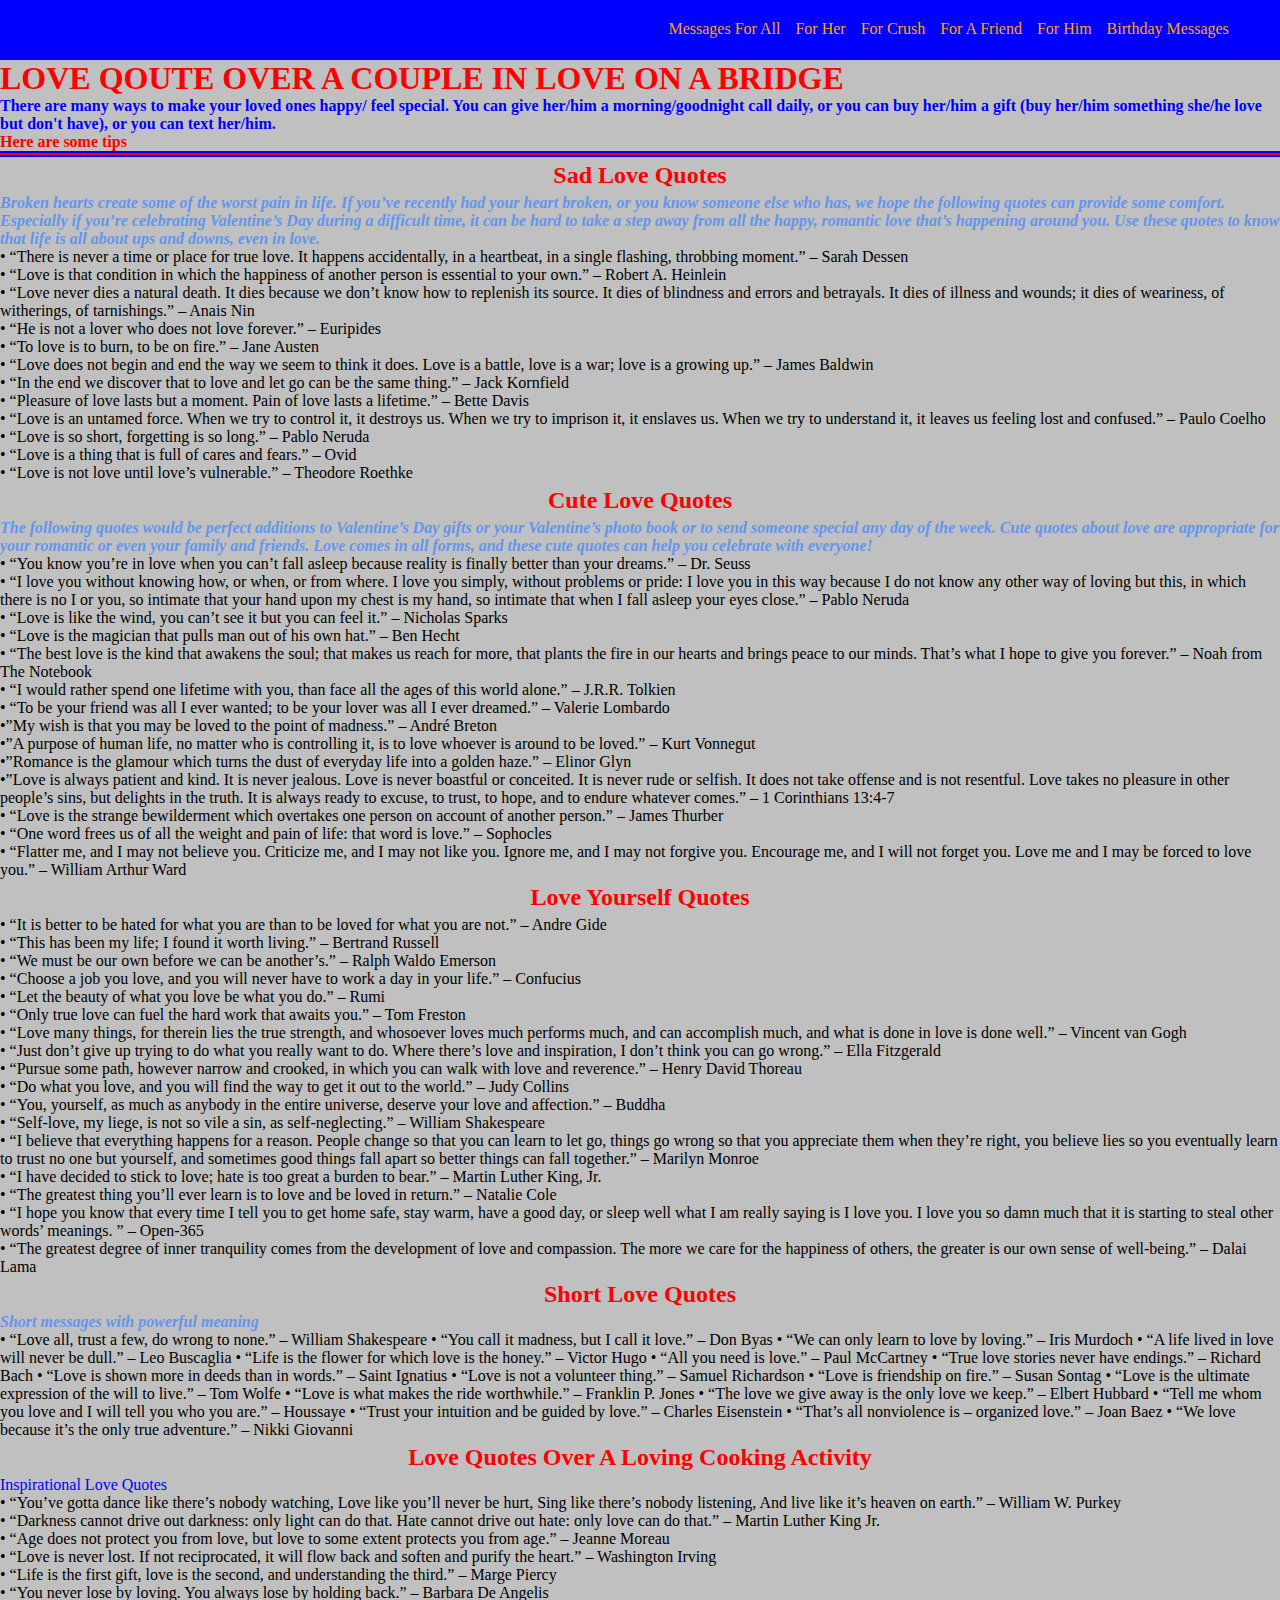
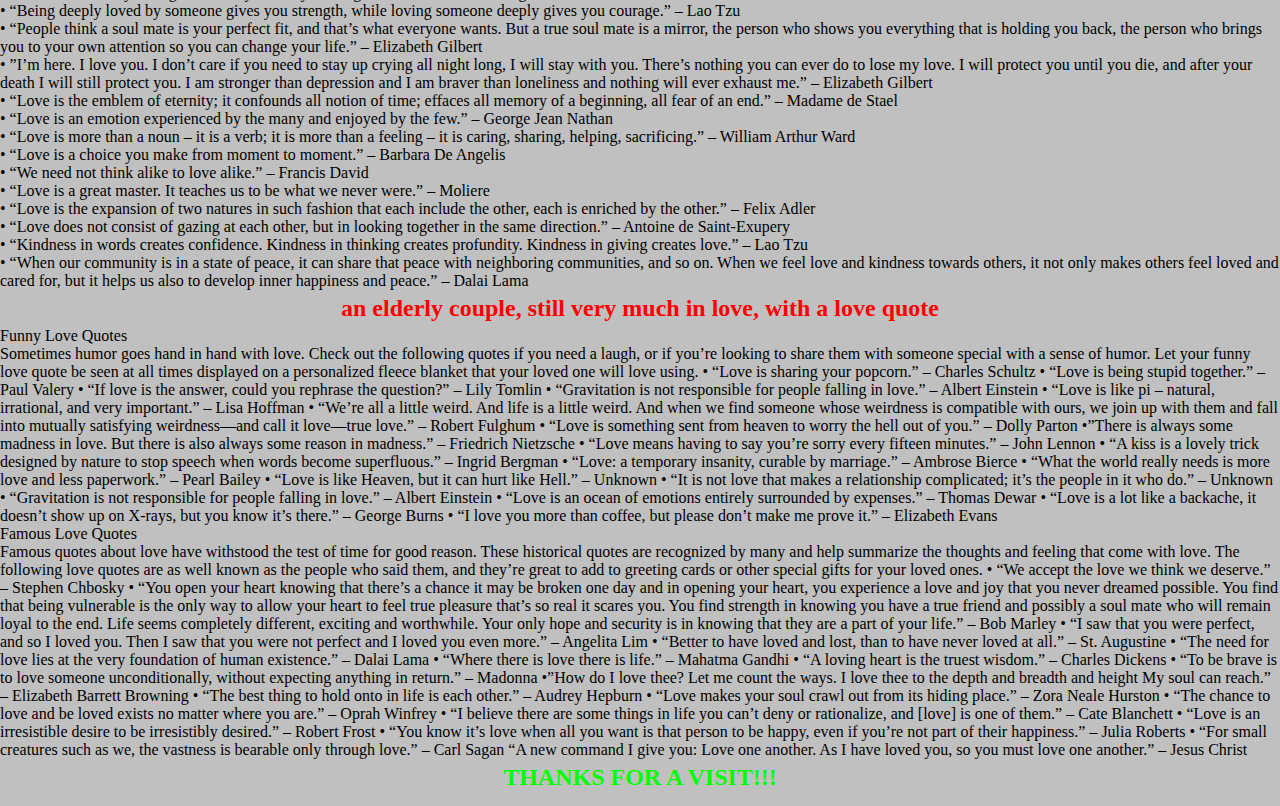
<file: index.html>
<!DOCTYPE html>
<!-- saved from url=(0042)file:///C:/xampp/htdocs/LoveWeb/index.html -->
<html><head><meta http-equiv="Content-Type" content="text/html; charset=UTF-8">
		
		<title>Love messages</title>
		<link rel="stylesheet" href="./index_files/style.css">  
	</head>

	<body bgcolor="silver">
		  
		<div class="main"><nav><ul>
            <li><a href="#">Birthday Messages</a></li>
            <li><a href="#">For Him</a></li>
			<li><a href="#l">For A Friend</a></li>
            <li><a href="#">For Crush</a></li>
            <li><a href="#">For Her</a></li>
			<li><a href="#">Messages For All</a></li>
        </ul></nav>
		<h1 style="color: red">LOVE QOUTE OVER A COUPLE IN LOVE ON A BRIDGE</h1>
								
	<p style="color: blue"><b>There are many ways to make your loved ones happy/ feel special. You can give her/him a morning/goodnight call daily, or you can buy her/him a gift (buy her/him something she/he love but don't have), or you can text her/him.</b></p>	
<p style="color: red"><b>Here are some tips</b></p>		

		<hr color="blue">
		<hr color="red">
		<hr color="blue">
<ul>
<li><h2 style="color: red">Sad Love Quotes</h2>
<p style="color: blue"><b><i>Broken hearts create some of the worst pain in life. If you’ve recently had your heart broken, or you know someone else who has, we hope the following quotes can provide some comfort. Especially if you’re celebrating Valentine’s Day during a difficult time, it can be hard to take a step away from all the happy, romantic love that’s happening around you. Use these quotes to know that life is all about ups and downs, even in love.</i></b></p>
</li><li>• “There is never a time or place for true love. It happens accidentally, in a heartbeat, in a single flashing, throbbing moment.” – Sarah Dessen</li>
<li>• “Love is that condition in which the happiness of another person is essential to your own.” – Robert A. Heinlein</li>
<li>• “Love never dies a natural death. It dies because we don’t know how to replenish its source. It dies of blindness and errors and betrayals. It dies of illness and wounds; it dies of weariness, of witherings, of tarnishings.” – Anais Nin</li>
<li>• “He is not a lover who does not love forever.” – Euripides</li>
<li>• “To love is to burn, to be on fire.” – Jane Austen</li>
<li>• “Love does not begin and end the way we seem to think it does. Love is a battle, love is a war; love is a growing up.” – James Baldwin</li>
<li>• “In the end we discover that to love and let go can be the same thing.” – Jack Kornfield</li>
<li>• “Pleasure of love lasts but a moment. Pain of love lasts a lifetime.” – Bette Davis</li>
<li>• “Love is an untamed force. When we try to control it, it destroys us. When we try to imprison it, it enslaves us. When we try to understand it, it leaves us feeling lost and confused.” – Paulo Coelho</li>
<li>• “Love is so short, forgetting is so long.” – Pablo Neruda</li>
<li>• “Love is a thing that is full of cares and fears.” – Ovid</li>
<li>• “Love is not love until love’s vulnerable.” – Theodore Roethke</li>

<h2 style="color: red">Cute Love Quotes</h2>
<p style="color: blue"><i><b>The following quotes would be perfect additions to Valentine’s Day gifts or your Valentine’s photo book or to send someone special any day of the week. Cute quotes about love are appropriate for your romantic or even your family and friends. Love comes in all forms, and these cute quotes can help you celebrate with everyone!</b></i></p><p>
</p><li>• “You know you’re in love when you can’t fall asleep because reality is finally better than your dreams.” – Dr. Seuss
</li><li>• “I love you without knowing how, or when, or from where. I love you simply, without problems or pride: I love you in this way because I do not know any other way of loving but this, in which there is no I or you, so intimate that your hand upon my chest is my hand, so intimate that when I fall asleep your eyes close.” – Pablo Neruda</li>
<li>• “Love is like the wind, you can’t see it but you can feel it.” – Nicholas Sparks</li>
<li>• “Love is the magician that pulls man out of his own hat.” – Ben Hecht</li>
<li>• “The best love is the kind that awakens the soul; that makes us reach for more, that plants the fire in our hearts and brings peace to our minds. That’s what I hope to give you forever.” – Noah from The Notebook</li>
<li>• “I would rather spend one lifetime with you, than face all the ages of this world alone.” – J.R.R. Tolkien</li>
<li>• “To be your friend was all I ever wanted; to be your lover was all I ever dreamed.” – Valerie Lombardo</li>
<li>•”My wish is that you may be loved to the point of madness.” – André Breton</li>
<li>•”A purpose of human life, no matter who is controlling it, is to love whoever is around to be loved.” – Kurt Vonnegut</li>
<li>•”Romance is the glamour which turns the dust of everyday life into a golden haze.” – Elinor Glyn</li>
<li>•”Love is always patient and kind. It is never jealous. Love is never boastful or conceited. It is never rude or selfish. It does not take offense and is not resentful. Love takes no pleasure in other people’s sins, but delights in the truth. It is always ready to excuse, to trust, to hope, and to endure whatever comes.” – 1 Corinthians 13:4-7</li>
<li>• “Love is the strange bewilderment which overtakes one person on account of another person.” – James Thurber</li>
<li>• “One word frees us of all the weight and pain of life: that word is love.” – Sophocles</li>
<li>• “Flatter me, and I may not believe you. Criticize me, and I may not like you. Ignore me, and I may not forgive you. Encourage me, and I will not forget you. Love me and I may be forced to love you.” – William Arthur Ward</li>

<h2 style="color: red">Love Yourself Quotes</h2>
<li>• “It is better to be hated for what you are than to be loved for what you are not.” – Andre Gide</li>
<li>• “This has been my life; I found it worth living.” – Bertrand Russell</li>
<li>• “We must be our own before we can be another’s.” – Ralph Waldo Emerson</li>
<li>• “Choose a job you love, and you will never have to work a day in your life.” – Confucius</li>
<li>• “Let the beauty of what you love be what you do.” – Rumi</li>
<li>• “Only true love can fuel the hard work that awaits you.” – Tom Freston</li>
<li>• “Love many things, for therein lies the true strength, and whosoever loves much performs much, and can accomplish much, and what is done in love is done well.” – Vincent van Gogh</li>
<li>• “Just don’t give up trying to do what you really want to do. Where there’s love and inspiration, I don’t think you can go wrong.” – Ella Fitzgerald</li>
<li>• “Pursue some path, however narrow and crooked, in which you can walk with love and reverence.” – Henry David Thoreau</li>
<li>• “Do what you love, and you will find the way to get it out to the world.” – Judy Collins</li>
<li>• “You, yourself, as much as anybody in the entire universe, deserve your love and affection.” – Buddha</li>
<li>• “Self-love, my liege, is not so vile a sin, as self-neglecting.” – William Shakespeare</li>
<li>• “I believe that everything happens for a reason. People change so that you can learn to let go, things go wrong so that you appreciate them when they’re right, you believe lies so you eventually learn to trust no one but yourself, and sometimes good things fall apart so better things can fall together.” – Marilyn Monroe</li>
<li>• “I have decided to stick to love; hate is too great a burden to bear.” – Martin Luther King, Jr.</li>
<li>• “The greatest thing you’ll ever learn is to love and be loved in return.” – Natalie Cole</li>
<li>• “I hope you know that every time I tell you to get home safe, stay warm, have a good day, or sleep well what I am really saying is I love you. I love you so damn much that it is starting to steal other words’ meanings. ” – Open-365</li>
<li>• “The greatest degree of inner tranquility comes from the development of love and compassion. The more we care for the happiness of others, the greater is our own sense of well-being.” – Dalai Lama</li>

<h2 style="color: red">Short Love Quotes</h2>
<p style="color: blue"><b><i>Short messages with powerful meaning</i></b></p>
• “Love all, trust a few, do wrong to none.” – William Shakespeare
• “You call it madness, but I call it love.” – Don Byas
• “We can only learn to love by loving.” – Iris Murdoch
• “A life lived in love will never be dull.” – Leo Buscaglia
• “Life is the flower for which love is the honey.” – Victor Hugo
• “All you need is love.” – Paul McCartney
• “True love stories never have endings.” – Richard Bach
• “Love is shown more in deeds than in words.” – Saint Ignatius
• “Love is not a volunteer thing.” – Samuel Richardson
• “Love is friendship on fire.” – Susan Sontag
• “Love is the ultimate expression of the will to live.” – Tom Wolfe
• “Love is what makes the ride worthwhile.” – Franklin P. Jones
• “The love we give away is the only love we keep.” – Elbert Hubbard
• “Tell me whom you love and I will tell you who you are.” – Houssaye
• “Trust your intuition and be guided by love.” – Charles Eisenstein
• “That’s all nonviolence is – organized love.” – Joan Baez
• “We love because it’s the only true adventure.” – Nikki Giovanni

<h2 style="color: red">Love Quotes Over A Loving Cooking Activity</h2>
<p style="color: blue">Inspirational Love Quotes</p>
<li>• “You’ve gotta dance like there’s nobody watching, Love like you’ll never be hurt, Sing like there’s nobody listening, And live like it’s heaven on earth.” – William W. Purkey
</li><li>• “Darkness cannot drive out darkness: only light can do that. Hate cannot drive out hate: only love can do that.” – Martin Luther King Jr.
</li><li>• “Age does not protect you from love, but love to some extent protects you from age.” – Jeanne Moreau
</li><li>• “Love is never lost. If not reciprocated, it will flow back and soften and purify the heart.” – Washington Irving
</li><li>• “Life is the first gift, love is the second, and understanding the third.” – Marge Piercy
</li><li>• “You never lose by loving. You always lose by holding back.” – Barbara De Angelis
</li><li>• “Being deeply loved by someone gives you strength, while loving someone deeply gives you courage.” – Lao Tzu
</li><li>• “People think a soul mate is your perfect fit, and that’s what everyone wants. But a true soul mate is a mirror, the person who shows you everything that is holding you back, the person who brings you to your own attention so you can change your life.” – Elizabeth Gilbert
</li><li>• ”I’m here. I love you. I don’t care if you need to stay up crying all night long, I will stay with you. There’s nothing you can ever do to lose my love. I will protect you until you die, and after your death I will still protect you. I am stronger than depression and I am braver than loneliness and nothing will ever exhaust me.” – Elizabeth Gilbert
</li><li>• “Love is the emblem of eternity; it confounds all notion of time; effaces all memory of a beginning, all fear of an end.” – Madame de Stael
</li><li>• “Love is an emotion experienced by the many and enjoyed by the few.” – George Jean Nathan
</li><li>• “Love is more than a noun – it is a verb; it is more than a feeling – it is caring, sharing, helping, sacrificing.” – William Arthur Ward
</li><li>• “Love is a choice you make from moment to moment.” – Barbara De Angelis
</li><li>• “We need not think alike to love alike.” – Francis David
</li><li>• “Love is a great master. It teaches us to be what we never were.” – Moliere
</li><li>• “Love is the expansion of two natures in such fashion that each include the other, each is enriched by the other.” – Felix Adler
</li><li>• “Love does not consist of gazing at each other, but in looking together in the same direction.” – Antoine de Saint-Exupery
</li><li>• “Kindness in words creates confidence. Kindness in thinking creates profundity. Kindness in giving creates love.” – Lao Tzu
</li><li>• “When our community is in a state of peace, it can share that peace with neighboring communities, and so on. When we feel love and kindness towards others, it not only makes others feel loved and cared for, but it helps us also to develop inner happiness and peace.” – Dalai Lama
<h2 style="color: red">an elderly couple, still very much in love, with a love quote</h2>

<p>Funny Love Quotes</p>
Sometimes humor goes hand in hand with love. Check out the following quotes if you need a laugh, or if you’re looking to share them with someone special with a sense of humor. Let your funny love quote be seen at all times displayed on a personalized fleece blanket that your loved one will love using.

• “Love is sharing your popcorn.” – Charles Schultz
• “Love is being stupid together.” – Paul Valery
• “If love is the answer, could you rephrase the question?” – Lily Tomlin
• “Gravitation is not responsible for people falling in love.” – Albert Einstein
• “Love is like pi – natural, irrational, and very important.” – Lisa Hoffman
• “We’re all a little weird. And life is a little weird. And when we find someone whose weirdness is compatible with ours, we join up with them and fall into mutually satisfying weirdness—and call it love—true love.” – Robert Fulghum
• “Love is something sent from heaven to worry the hell out of you.” – Dolly Parton
•”There is always some madness in love. But there is also always some reason in madness.” – Friedrich Nietzsche
• “Love means having to say you’re sorry every fifteen minutes.” – John Lennon
• “A kiss is a lovely trick designed by nature to stop speech when words become superfluous.” – Ingrid Bergman
• “Love: a temporary insanity, curable by marriage.” – Ambrose Bierce
• “What the world really needs is more love and less paperwork.” – Pearl Bailey
• “Love is like Heaven, but it can hurt like Hell.” – Unknown
• “It is not love that makes a relationship complicated; it’s the people in it who do.” – Unknown
• “Gravitation is not responsible for people falling in love.” – Albert Einstein
• “Love is an ocean of emotions entirely surrounded by expenses.” – Thomas Dewar
• “Love is a lot like a backache, it doesn’t show up on X-rays, but you know it’s there.” – George Burns
• “I love you more than coffee, but please don’t make me prove it.” – Elizabeth Evans
<p>Famous Love Quotes</p>
Famous quotes about love have withstood the test of time for good reason. These historical quotes are recognized by many and help summarize the thoughts and feeling that come with love. The following love quotes are as well known as the people who said them, and they’re great to add to greeting cards or other special gifts for your loved ones.

• “We accept the love we think we deserve.” – Stephen Chbosky
• “You open your heart knowing that there’s a chance it may be broken one day and in opening your heart, you experience a love and joy that you never dreamed possible. You find that being vulnerable is the only way to allow your heart to feel true pleasure that’s so real it scares you. You find strength in knowing you have a true friend and possibly a soul mate who will remain loyal to the end. Life seems completely different, exciting and worthwhile. Your only hope and security is in knowing that they are a part of your life.” – Bob Marley
• “I saw that you were perfect, and so I loved you. Then I saw that you were not perfect and I loved you even more.” – Angelita Lim
• “Better to have loved and lost, than to have never loved at all.” – St. Augustine
• “The need for love lies at the very foundation of human existence.” – Dalai Lama
• “Where there is love there is life.” – Mahatma Gandhi
• “A loving heart is the truest wisdom.” – Charles Dickens
• “To be brave is to love someone unconditionally, without expecting anything in return.” – Madonna
•”How do I love thee? Let me count the ways. I love thee to the depth and breadth and height My soul can reach.” – Elizabeth Barrett Browning
• “The best thing to hold onto in life is each other.” – Audrey Hepburn
• “Love makes your soul crawl out from its hiding place.” – Zora Neale Hurston
• “The chance to love and be loved exists no matter where you are.” – Oprah Winfrey
• “I believe there are some things in life you can’t deny or rationalize, and [love] is one of them.” – Cate Blanchett
• “Love is an irresistible desire to be irresistibly desired.” – Robert Frost
• “You know it’s love when all you want is that person to be happy, even if you’re not part of their happiness.” – Julia Roberts
• “For small creatures such as we, the vastness is bearable only through love.” – Carl Sagan
“A new command I give you: Love one another. As I have loved you, so you must love one another.” – Jesus Christ

<h2 style="color: lime">THANKS FOR A VISIT!!!</h2>		
		

		
  </li></ul></div></body></html>
</file>
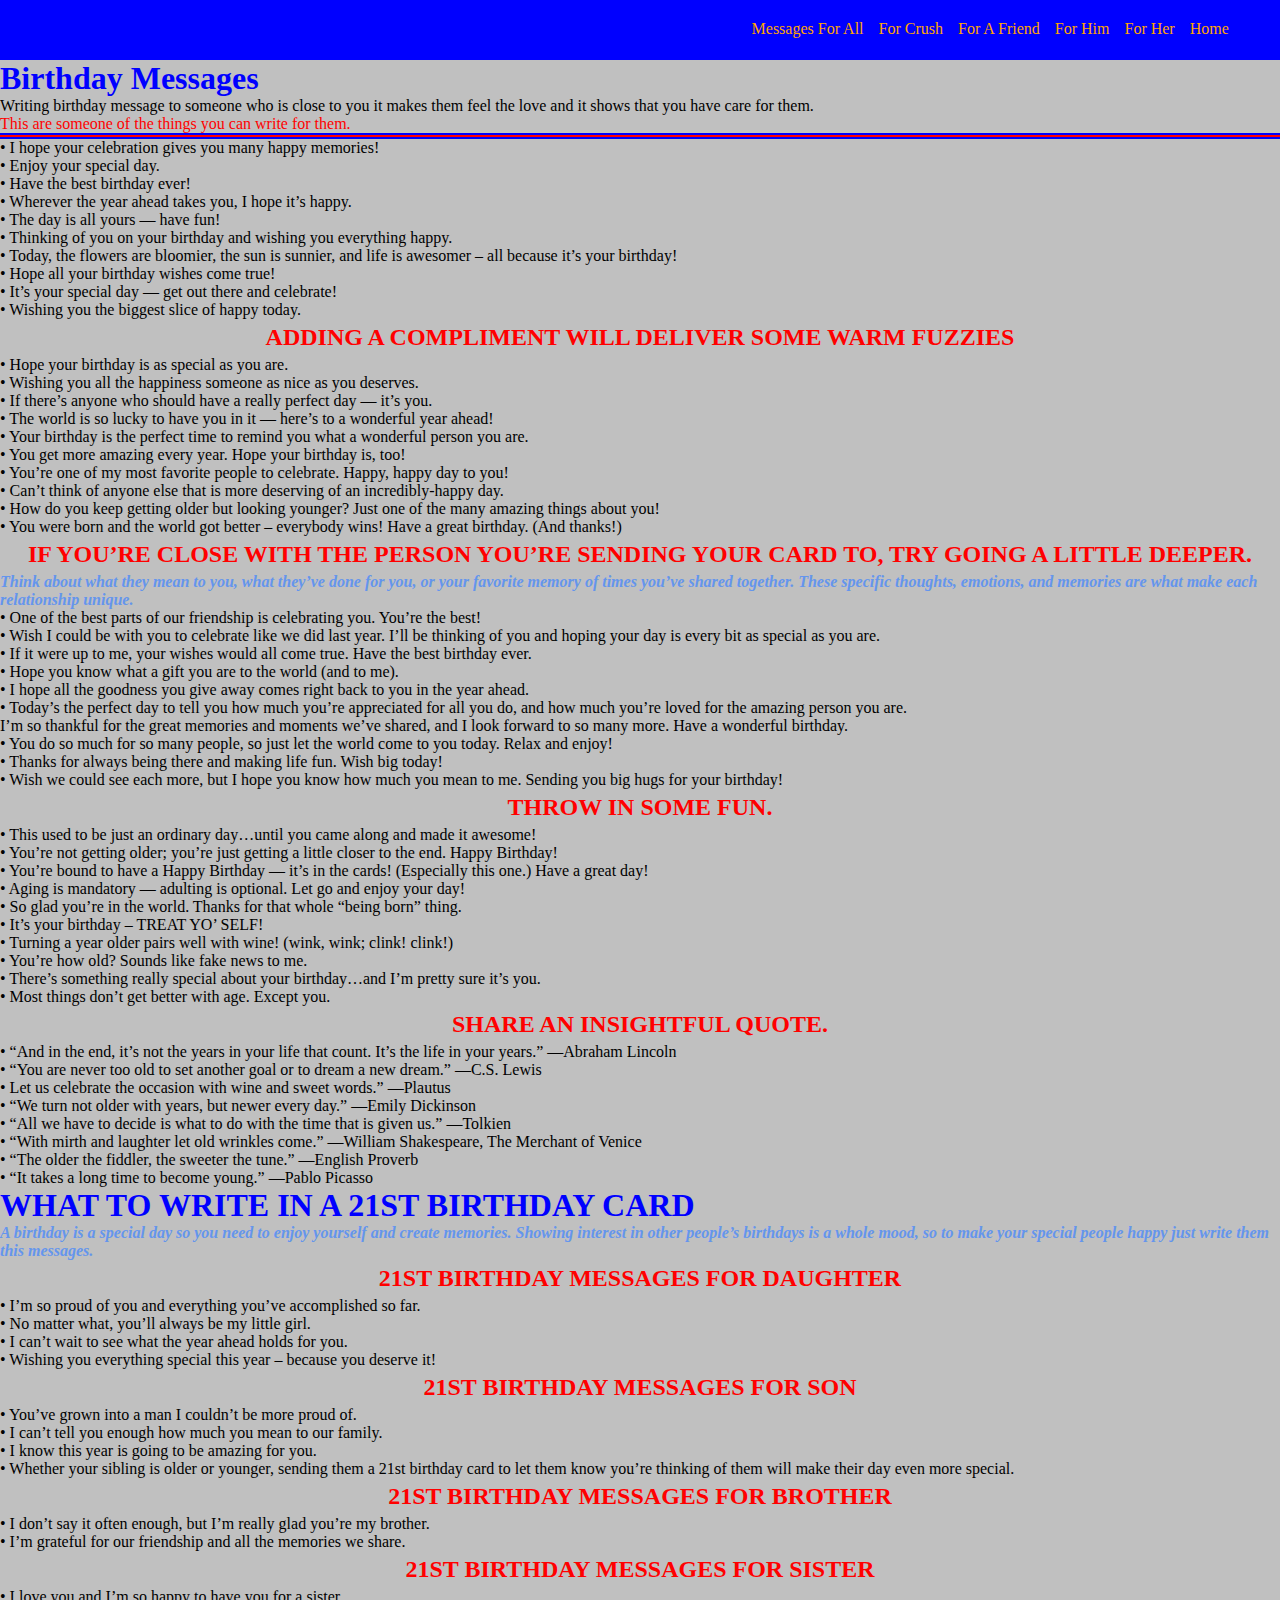
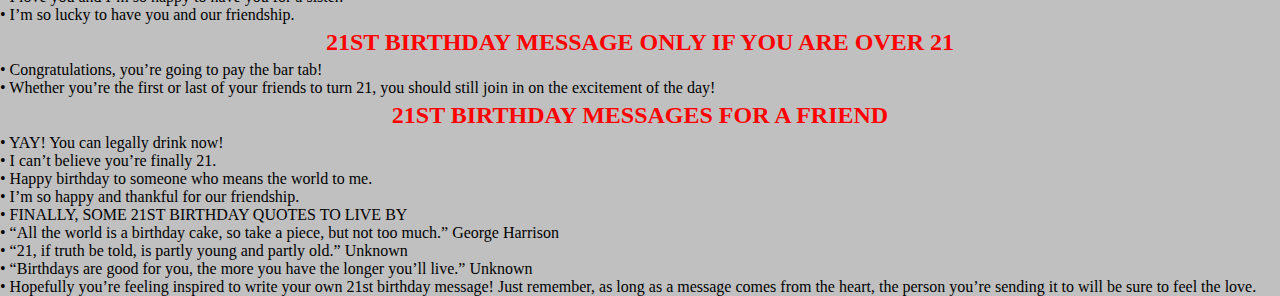
<file: BirthdayMessages.html>
<!DOCTYPE html>
<html>
	<head>
		<meta charset="utf-8">
		<title>Love messages</title>
		<link rel="stylesheet" href="./index_files/style.css">
	</head>

	<body bgcolor="silver">
		<meta charset="UTF-8">  
		<div class="main"><nav>
		
		<ul>
            <li><a href="Love&Love.html">Home</a></li>
			<li><a href="ForHer.html">For Her</a></li>
            <li><a href="ForHim.html">For Him</a></li>
			<li><a href="ForAFriend.html">For A Friend</a></li>
            <li><a href="ForCrush.html">For Crush</a></li>
			<li><a href="AllMessages.html">Messages For All</a></li>
        </ul></nav>
		
		<h1 style="color: blue">Birthday Messages</h1>
		
		<p>Writing birthday message to someone who is close to you it makes them feel the love and it shows that you have care for them.</p>
		<p style="color: red">This are someone of the things you can write for them.</p>
		<hr color="blue">
		<hr color="red">
		<hr color="blue">
		<ul>
			<li>• I hope your celebration gives you many happy memories!</li>
<li>• Enjoy your special day. </li>
<li>• Have the best birthday ever! </li>
<li>• Wherever the year ahead takes you, I hope it’s happy. </li>
<li>• The day is all yours — have fun! </li>
<li>• Thinking of you on your birthday and wishing you everything happy. </li>
<li>• Today, the flowers are bloomier, the sun is sunnier, and life is awesomer – all because it’s your birthday! </li>
<li>• Hope all your birthday wishes come true! </li>
<li>• It’s your special day — get out there and celebrate! </li>
<li>• Wishing you the biggest slice of happy today. </li>
<h2 style="color: red">ADDING A COMPLIMENT WILL DELIVER SOME WARM FUZZIES</h2>
<li>• Hope your birthday is as special as you are. </li>
<li>• Wishing you all the happiness someone as nice as you deserves. </li>
<li>• If there’s anyone who should have a really perfect day — it’s you. </li>
<li>• The world is so lucky to have you in it — here’s to a wonderful year ahead! </li>
<li>• Your birthday is the perfect time to remind you what a wonderful person you are. </li>
<li>• You get more amazing every year. Hope your birthday is, too! </li>
<li>• You’re one of my most favorite people to celebrate. Happy, happy day to you! </li>
<li>• Can’t think of anyone else that is more deserving of an incredibly-happy day. </li>
<li>• How do you keep getting older but looking younger? Just one of the many amazing things about you! </li>
<li>• You were born and the world got better – everybody wins! Have a great birthday. (And thanks!) </li>
<h2 style="color: red"> IF YOU’RE CLOSE WITH THE PERSON YOU’RE SENDING YOUR CARD TO, TRY GOING A LITTLE DEEPER. </h2>
<p style="color: blue"><i><b> Think about what they mean to you, what they’ve done for you, or your favorite memory of times you’ve shared together. These specific thoughts, emotions, and memories are what make each relationship unique. </b></i></p>
<li>• One of the best parts of our friendship is celebrating you. You’re the best! </li>
<li>• Wish I could be with you to celebrate like we did last year. I’ll be thinking of you and hoping your day is every bit as special as you are. </li>
<li>• If it were up to me, your wishes would all come true. Have the best birthday ever. </li>
<li>• Hope you know what a gift you are to the world (and to me). </li>
<li>• I hope all the goodness you give away comes right back to you in the year ahead. </li>
<li>• Today’s the perfect day to tell you how much you’re appreciated for all you do,
and how much you’re loved for the amazing person you are. </li>
<li> I’m so thankful for the great memories and moments we’ve shared, and I look forward to so many more. Have a wonderful birthday. </li>
<li>• You do so much for so many people, so just let the world come to you today. Relax and enjoy! </li>
<li>• Thanks for always being there and making life fun. Wish big today! </li>
<li>• Wish we could see each more, but I hope you know how much you mean to me. Sending you big hugs for your birthday! </li>
<h2 style="color: red"> THROW IN SOME FUN.</h2>
<li>• This used to be just an ordinary day…until you came along and made it awesome! </li>
<li>• You’re not getting older; you’re just getting a little closer to the end. Happy Birthday! </li>
<li>• You’re bound to have a Happy Birthday — it’s in the cards! (Especially this one.) Have a great day! </li>
<li>• Aging is mandatory — adulting is optional. Let go and enjoy your day! </li>
<li>• So glad you’re in the world. Thanks for that whole “being born” thing. </li>
<li>• It’s your birthday – TREAT YO’ SELF! </li>
<li>• Turning a year older pairs well with wine! (wink, wink; clink! clink!) </li>
<li>• You’re how old? Sounds like fake news to me. </li>
<li>• There’s something really special about your birthday…and I’m pretty sure it’s you. </li> 
<li>• Most things don’t get better with age. Except you. </li>
<h2 style="color: red">SHARE AN INSIGHTFUL QUOTE.</h2>
<li>• “And in the end, it’s not the years in your life that count. It’s the life in your years.” —Abraham Lincoln</li>
<li>• “You are never too old to set another goal or to dream a new dream.” —C.S. Lewis</li>
<li>• Let us celebrate the occasion with wine and sweet words.” —Plautus</li>
<li>• “We turn not older with years, but newer every day.” —Emily Dickinson</li>
<li>• “All we have to decide is what to do with the time that is given us.” —Tolkien</li>
<li>• “With mirth and laughter let old wrinkles come.” —William Shakespeare, The Merchant of Venice</li>
<li>• “The older the fiddler, the sweeter the tune.” —English Proverb</li>
<li>• “It takes a long time to become young.” —Pablo Picasso</li>


<h1 style="color: blue">WHAT TO WRITE IN A 21ST BIRTHDAY CARD</h1>
<p style="color: blue"><i><b>A birthday is a special day so you need to enjoy yourself and create memories. Showing interest in other people’s birthdays is a whole mood, so to make your special people happy just write them this messages.</i></b></p>

<h2 style="color: red">21ST BIRTHDAY MESSAGES FOR DAUGHTER</h2>
<li>• I’m so proud of you and everything you’ve accomplished so far. </li>
<li>• No matter what, you’ll always be my little girl. </li>
<li>• I can’t wait to see what the year ahead holds for you. </li>
<li>• Wishing you everything special this year – because you deserve it! </li>

<h2 style="color: red">21ST BIRTHDAY MESSAGES FOR SON</h2>
<li>• You’ve grown into a man I couldn’t be more proud of. </li>
<li>• I can’t tell you enough how much you mean to our family. </li>
<li>• I know this year is going to be amazing for you. </li>
<li>• Whether your sibling is older or younger, sending them a 21st birthday card to let them know you’re thinking of them will make their day even more special. </li>

<h2 style="color: red">21ST BIRTHDAY MESSAGES FOR BROTHER</h2>
<li>• I don’t say it often enough, but I’m really glad you’re my brother. </li>
<li>• I’m grateful for our friendship and all the memories we share. </li>

<h2 style="color: red">21ST BIRTHDAY MESSAGES FOR SISTER</h2>
<li>• I love you and I’m so happy to have you for a sister. </li>
<li>• I’m so lucky to have you and our friendship. </li>

<h2 style="color: red">21ST BIRTHDAY MESSAGE ONLY IF YOU ARE OVER 21</h2>
<li>• Congratulations, you’re going to pay the bar tab! </li>
<li>• Whether you’re the first or last of your friends to turn 21, you should still join in on the excitement of the day! </li>

<h2 style="color: red">21ST BIRTHDAY MESSAGES FOR A FRIEND</h2>
<li>• YAY! You can legally drink now! </li>
<li>• I can’t believe you’re finally 21. </li>
<li>• Happy birthday to someone who means the world to me. </li>
<li>• I’m so happy and thankful for our friendship. </li>
<li>• FINALLY, SOME 21ST BIRTHDAY QUOTES TO LIVE BY</li>
<li>• “All the world is a birthday cake, so take a piece, but not too much.” George Harrison</li>
<li>• “21, if truth be told, is partly young and partly old.” Unknown</li>
<li>• “Birthdays are good for you, the more you have the longer you’ll live.” Unknown</li>
<li>• Hopefully you’re feeling inspired to write your own 21st birthday message! Just remember, as long as a message comes from the heart, the person you’re sending it to will be sure to feel the love. </li>





		</ul>
	</body>	
</html>
</file>
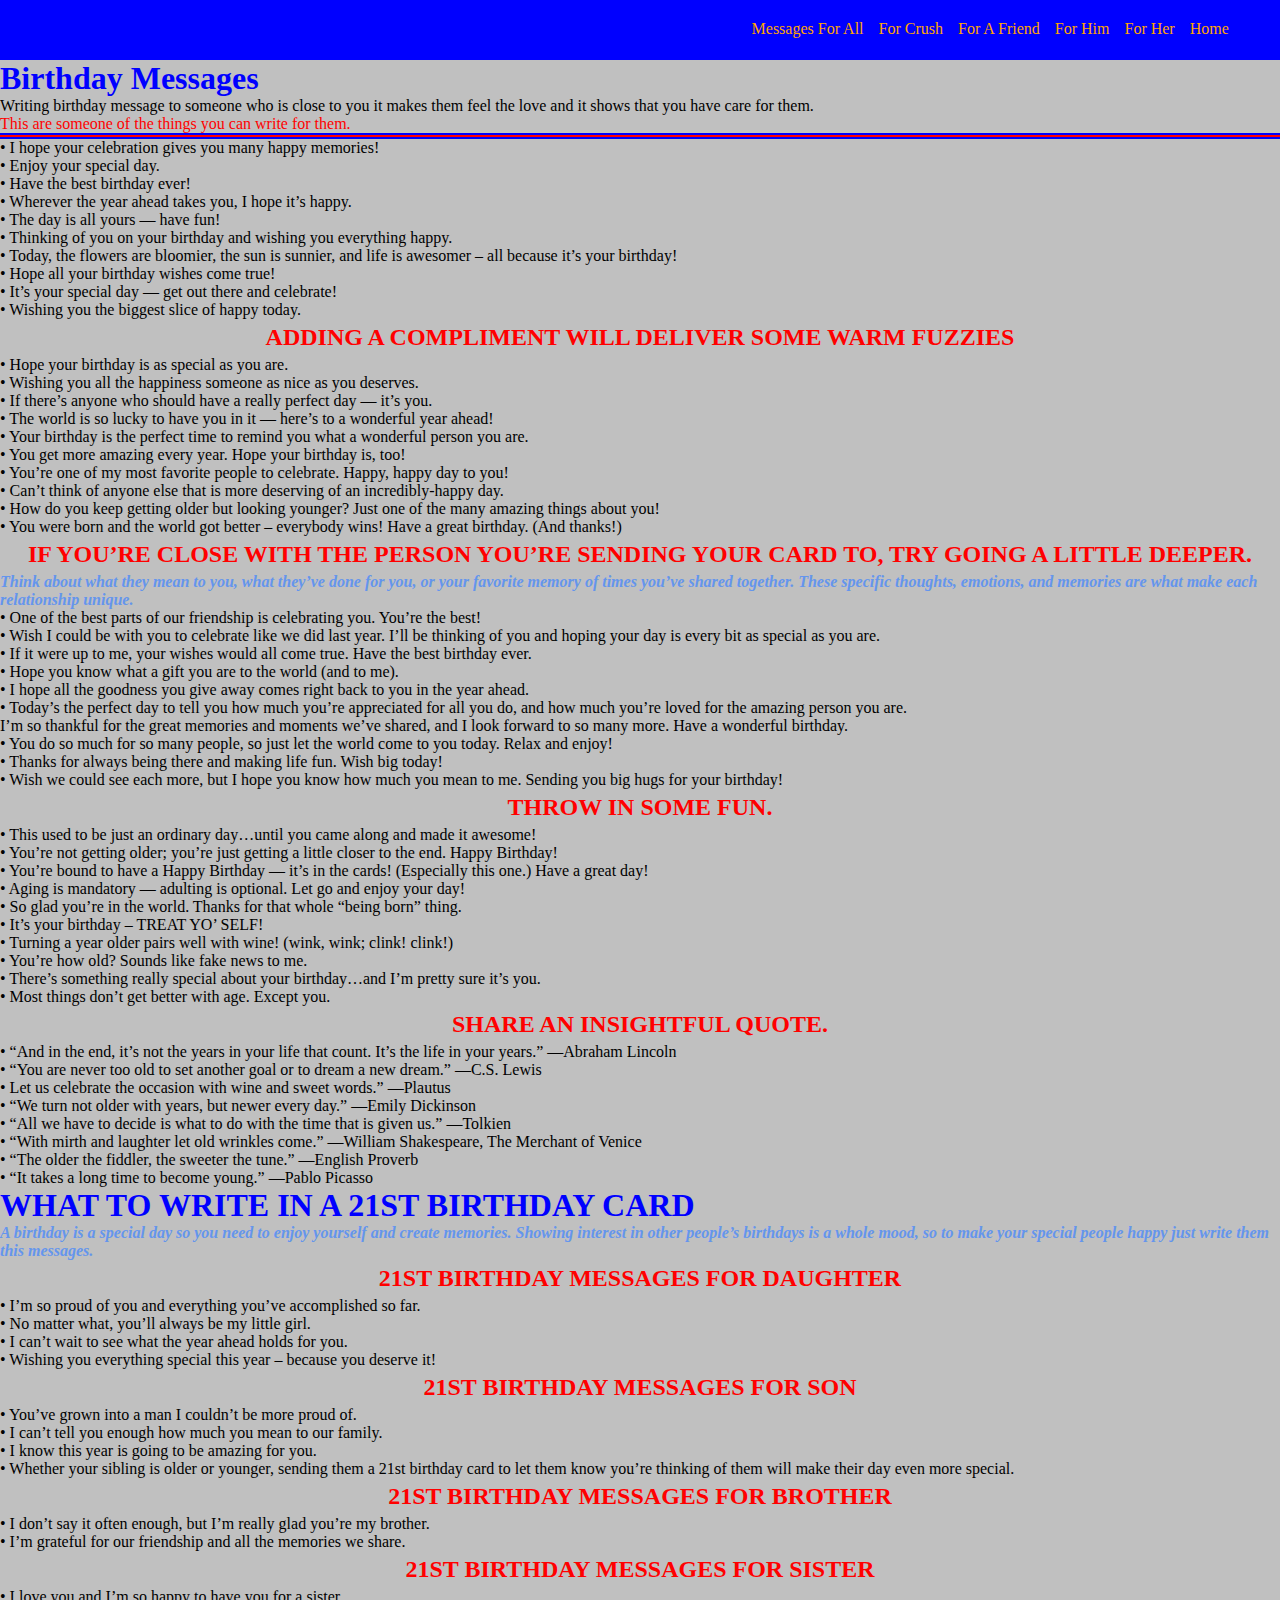
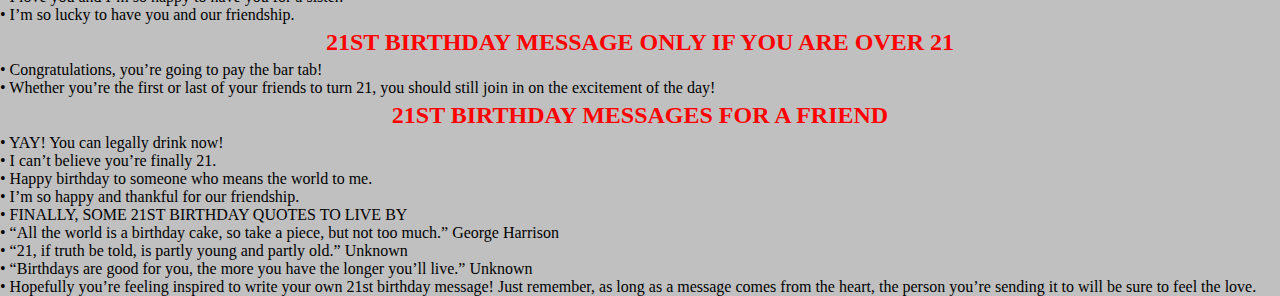
<file: index_files/BirthdayMessages.html>
<!DOCTYPE html>
<html>
	<head>
		<meta charset="utf-8">
		<title>Love messages</title>
		<link rel="stylesheet" href="style.css">  
	
	</head>

	<body bgcolor="silver">
		<meta charset="UTF-8">  
		<div class="main"><nav>
		
		<ul>
            <li><a href="Love&Love.html">Home</a></li>
			<li><a href="ForHer.html">For Her</a></li>
            <li><a href="ForHim.html">For Him</a></li>
			<li><a href="ForAFriend.html">For A Friend</a></li>
            <li><a href="ForCrush.html">For Crush</a></li>
			<li><a href="AllMessages.html">Messages For All</a></li>
        </ul></nav>
		
		<h1 style="color: blue">Birthday Messages</h1>
		
		<p>Writing birthday message to someone who is close to you it makes them feel the love and it shows that you have care for them.</p>
		<p style="color: red">This are someone of the things you can write for them.</p>
		<hr color="blue">
		<hr color="red">
		<hr color="blue">
		<ul>
			<li>• I hope your celebration gives you many happy memories!</li>
<li>• Enjoy your special day. </li>
<li>• Have the best birthday ever! </li>
<li>• Wherever the year ahead takes you, I hope it’s happy. </li>
<li>• The day is all yours — have fun! </li>
<li>• Thinking of you on your birthday and wishing you everything happy. </li>
<li>• Today, the flowers are bloomier, the sun is sunnier, and life is awesomer – all because it’s your birthday! </li>
<li>• Hope all your birthday wishes come true! </li>
<li>• It’s your special day — get out there and celebrate! </li>
<li>• Wishing you the biggest slice of happy today. </li>
<h2 style="color: red">ADDING A COMPLIMENT WILL DELIVER SOME WARM FUZZIES</h2>
<li>• Hope your birthday is as special as you are. </li>
<li>• Wishing you all the happiness someone as nice as you deserves. </li>
<li>• If there’s anyone who should have a really perfect day — it’s you. </li>
<li>• The world is so lucky to have you in it — here’s to a wonderful year ahead! </li>
<li>• Your birthday is the perfect time to remind you what a wonderful person you are. </li>
<li>• You get more amazing every year. Hope your birthday is, too! </li>
<li>• You’re one of my most favorite people to celebrate. Happy, happy day to you! </li>
<li>• Can’t think of anyone else that is more deserving of an incredibly-happy day. </li>
<li>• How do you keep getting older but looking younger? Just one of the many amazing things about you! </li>
<li>• You were born and the world got better – everybody wins! Have a great birthday. (And thanks!) </li>
<h2 style="color: red"> IF YOU’RE CLOSE WITH THE PERSON YOU’RE SENDING YOUR CARD TO, TRY GOING A LITTLE DEEPER. </h2>
<p style="color: blue"><i><b> Think about what they mean to you, what they’ve done for you, or your favorite memory of times you’ve shared together. These specific thoughts, emotions, and memories are what make each relationship unique. </b></i></p>
<li>• One of the best parts of our friendship is celebrating you. You’re the best! </li>
<li>• Wish I could be with you to celebrate like we did last year. I’ll be thinking of you and hoping your day is every bit as special as you are. </li>
<li>• If it were up to me, your wishes would all come true. Have the best birthday ever. </li>
<li>• Hope you know what a gift you are to the world (and to me). </li>
<li>• I hope all the goodness you give away comes right back to you in the year ahead. </li>
<li>• Today’s the perfect day to tell you how much you’re appreciated for all you do,
and how much you’re loved for the amazing person you are. </li>
<li> I’m so thankful for the great memories and moments we’ve shared, and I look forward to so many more. Have a wonderful birthday. </li>
<li>• You do so much for so many people, so just let the world come to you today. Relax and enjoy! </li>
<li>• Thanks for always being there and making life fun. Wish big today! </li>
<li>• Wish we could see each more, but I hope you know how much you mean to me. Sending you big hugs for your birthday! </li>
<h2 style="color: red"> THROW IN SOME FUN.</h2>
<li>• This used to be just an ordinary day…until you came along and made it awesome! </li>
<li>• You’re not getting older; you’re just getting a little closer to the end. Happy Birthday! </li>
<li>• You’re bound to have a Happy Birthday — it’s in the cards! (Especially this one.) Have a great day! </li>
<li>• Aging is mandatory — adulting is optional. Let go and enjoy your day! </li>
<li>• So glad you’re in the world. Thanks for that whole “being born” thing. </li>
<li>• It’s your birthday – TREAT YO’ SELF! </li>
<li>• Turning a year older pairs well with wine! (wink, wink; clink! clink!) </li>
<li>• You’re how old? Sounds like fake news to me. </li>
<li>• There’s something really special about your birthday…and I’m pretty sure it’s you. </li> 
<li>• Most things don’t get better with age. Except you. </li>
<h2 style="color: red">SHARE AN INSIGHTFUL QUOTE.</h2>
<li>• “And in the end, it’s not the years in your life that count. It’s the life in your years.” —Abraham Lincoln</li>
<li>• “You are never too old to set another goal or to dream a new dream.” —C.S. Lewis</li>
<li>• Let us celebrate the occasion with wine and sweet words.” —Plautus</li>
<li>• “We turn not older with years, but newer every day.” —Emily Dickinson</li>
<li>• “All we have to decide is what to do with the time that is given us.” —Tolkien</li>
<li>• “With mirth and laughter let old wrinkles come.” —William Shakespeare, The Merchant of Venice</li>
<li>• “The older the fiddler, the sweeter the tune.” —English Proverb</li>
<li>• “It takes a long time to become young.” —Pablo Picasso</li>


<h1 style="color: blue">WHAT TO WRITE IN A 21ST BIRTHDAY CARD</h1>
<p style="color: blue"><i><b>A birthday is a special day so you need to enjoy yourself and create memories. Showing interest in other people’s birthdays is a whole mood, so to make your special people happy just write them this messages.</i></b></p>

<h2 style="color: red">21ST BIRTHDAY MESSAGES FOR DAUGHTER</h2>
<li>• I’m so proud of you and everything you’ve accomplished so far. </li>
<li>• No matter what, you’ll always be my little girl. </li>
<li>• I can’t wait to see what the year ahead holds for you. </li>
<li>• Wishing you everything special this year – because you deserve it! </li>

<h2 style="color: red">21ST BIRTHDAY MESSAGES FOR SON</h2>
<li>• You’ve grown into a man I couldn’t be more proud of. </li>
<li>• I can’t tell you enough how much you mean to our family. </li>
<li>• I know this year is going to be amazing for you. </li>
<li>• Whether your sibling is older or younger, sending them a 21st birthday card to let them know you’re thinking of them will make their day even more special. </li>

<h2 style="color: red">21ST BIRTHDAY MESSAGES FOR BROTHER</h2>
<li>• I don’t say it often enough, but I’m really glad you’re my brother. </li>
<li>• I’m grateful for our friendship and all the memories we share. </li>

<h2 style="color: red">21ST BIRTHDAY MESSAGES FOR SISTER</h2>
<li>• I love you and I’m so happy to have you for a sister. </li>
<li>• I’m so lucky to have you and our friendship. </li>

<h2 style="color: red">21ST BIRTHDAY MESSAGE ONLY IF YOU ARE OVER 21</h2>
<li>• Congratulations, you’re going to pay the bar tab! </li>
<li>• Whether you’re the first or last of your friends to turn 21, you should still join in on the excitement of the day! </li>

<h2 style="color: red">21ST BIRTHDAY MESSAGES FOR A FRIEND</h2>
<li>• YAY! You can legally drink now! </li>
<li>• I can’t believe you’re finally 21. </li>
<li>• Happy birthday to someone who means the world to me. </li>
<li>• I’m so happy and thankful for our friendship. </li>
<li>• FINALLY, SOME 21ST BIRTHDAY QUOTES TO LIVE BY</li>
<li>• “All the world is a birthday cake, so take a piece, but not too much.” George Harrison</li>
<li>• “21, if truth be told, is partly young and partly old.” Unknown</li>
<li>• “Birthdays are good for you, the more you have the longer you’ll live.” Unknown</li>
<li>• Hopefully you’re feeling inspired to write your own 21st birthday message! Just remember, as long as a message comes from the heart, the person you’re sending it to will be sure to feel the love. </li>





		</ul>
	</body>	
</html>
</file>
<file: index_files/style.css>
span {
color:Blue
}
h2
{
text-align:center;
border-radius:10px 10px 0 0;
margin:-10px -40px;
padding:15px
}

a
{
text-decoration:none;
color:#6495ed
}
i
{
color:#6495ed
}



/* Script CSS */

* {
    margin : 0;
    padding: 0;
}
nav{
    height: 60px;

    display: block;
    width: 100%;
    background-color: blue;
}
nav ul{
    position: relative;
    top: 20px;
    float: right;
    right: 4%;
}
nav ul li{
    display: block;
    float: right;
    margin-left: 15px;
}
nav ul li a{
    text-decoration: none;
    color: Orange;
    font-family: Elephant;
}
nav ul li a:hover{
    color: lime;
    transition: .8s;
}

.main { background-color: Silver;
height:600px; }


.informs{
    width: 90%;
    min-height: 110px;

    margin : 10px auto 0;
    padding : 10px;
    
}
.photo img {

    border: solid 1px;
    border-radius: 100%;
    float: left;
    border: var(--color-home) solid 3px;
    

}


.info{
    padding-top: 10px;
    width: 50%;

    margin-left: 10px;
    float: left;
}
.info h1{
    font-family: 'Rubik', sans-serif;
    font-variant: small-caps;
    color: var(--color-home);
}
.info p{
    color: var(--hide);
    font-family: 'Nunito', sans-serif;
}



.data{
    height: 60px;

    display: block;
    width: 100%;
    border-bottom: var(--color-home) solid 1px;
    border-top: var(--color-home) solid 1px;
}


.data ul{
    position: relative;
    top: 10px;
    text-align:center;

}

.data ul li{
    display: block;
    float: left;
    margin-left: 60px;
}
.data ul li a{
    text-decoration: none;
    color: var(--color-home);
    font-family: 'Titillium Web', sans-serif;
}
.data ul li a:hover{
color: var(--color-a-hover);
}

.listbutton{
    padding-top: 20px;

    float: left;
}

.button  {
  padding: 5px 20px;
  border-radius: 10px;
  color: white;
  letter-spacing: 0.06em;
  text-decoration: none;
  font-size: 12px;
  transition: all 1s;
  
}

#send{ background-color: var(--color-home);}
#frend{ background-color: var(--color-a-hover);}

.bio{
    width: 90%;

    margin : 10px auto 0;
    padding : 10px;
    color: var(--color-home);
}
.bio h1{
    font-family: 'Rubik', sans-serif;
    font-variant: small-caps;
    color: var(--color-home);
}

.bio-style{ margin : 20px; }

.bio-style ul li{ 
font-family: 'Rubik', sans-serif;
font-variant: small-caps; }
.bio-style ul li span{ color: var(--color-a);}

h1 {
	color: lime;
}
</file>
